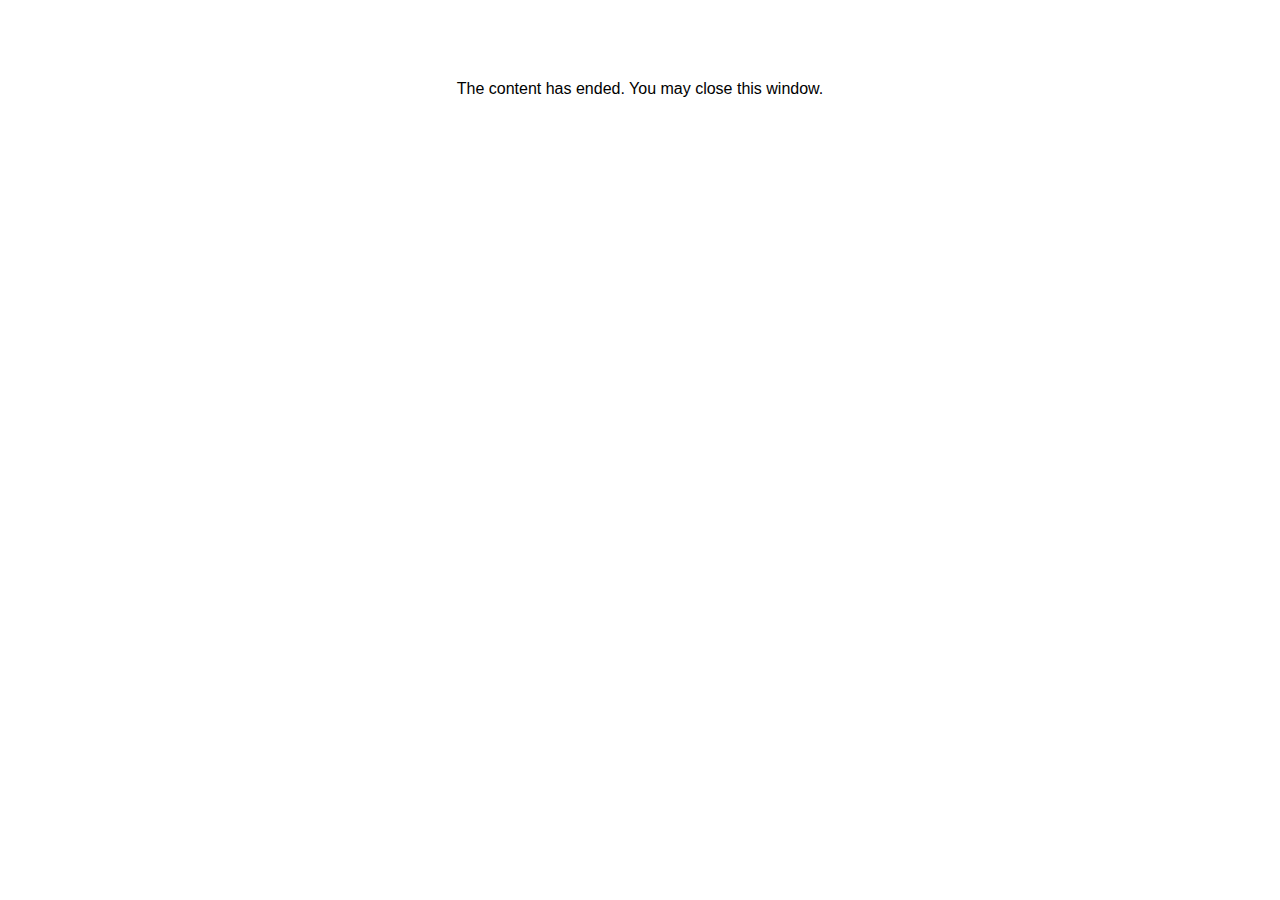
<file: lms/goodbye.html>
<html><body bgcolor="#ffffff">
<center>
<br><br><br><br><font face="Calibri, articulate, tahoma, arial" size="3" color: "#333333">
The content has ended. You may close this window.
</font>
</center>
</body></html>
</file>
